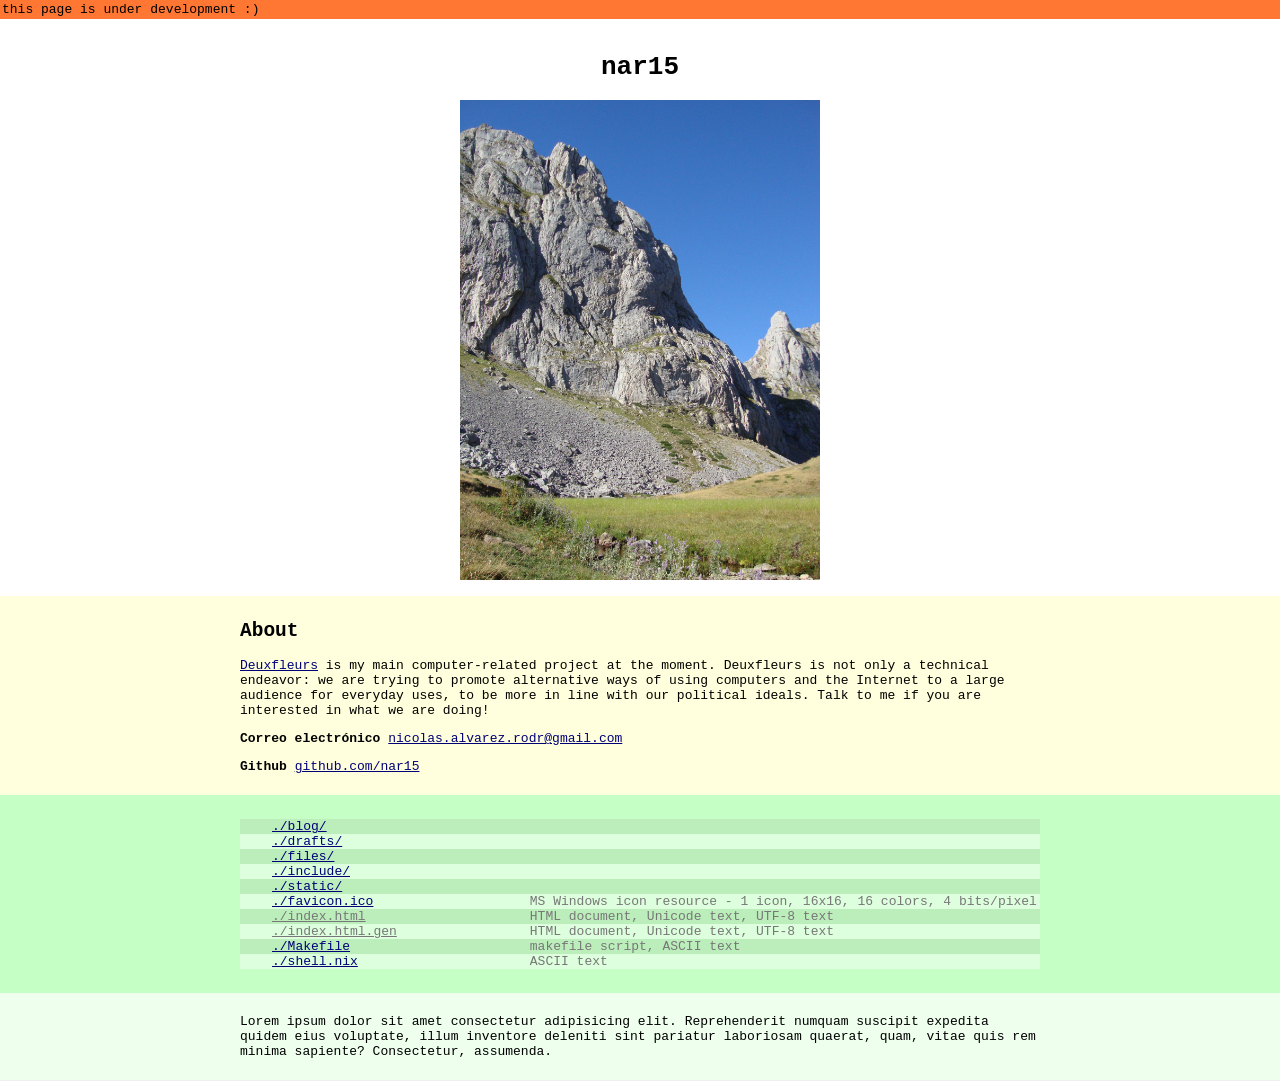
<file: index.html>
<!doctype html>
<html>
<head>
  <meta charset="utf-8">
  <meta name="author" content="Alex Auvolat">
  <title>nar15</title>
  <link rel="stylesheet" type="text/css" href="style/text_style.css">
</head>
<body>

<nav>this page is under development :)</nav>

<header id="main-header">
<h1>
    nar15
</h1>
<div>
    <img src="album/DSC02600.JPG" alt="Babia" class="center">
</div>
</header>

<section class="colors1">
	<h2>About</h2>
	<p>
		<a href="mailto:nicolas.alvarez.rodr@gmail.com">Deuxfleurs</a> is my main computer-related project
		at the moment.
		Deuxfleurs is not only a technical endeavor: we are trying to promote alternative
		ways of using computers and the Internet to a large audience for everyday uses,
		to be more in line with our political ideals.
		Talk to me if you are interested in what we are doing!
	</p>
	<p>
		<b>Correo electrónico</b> <a href="mailto:nicolas.alvarez.rodr@gmail.com">nicolas.alvarez.rodr@gmail.com</a>
	</p>
	<p>
		<b>Github</b> <a href="https://github.com/nar15">github.com/nar15</a>
	</p>
</section>

<section class="listing">
    <ul>
    <li><a href="blog/" class="filename">./blog/</a></li>
    <li><a href="drafts/" class="filename">./drafts/</a></li>
    <li><a href="files/" class="filename">./files/</a></li>
    <li><a href="include/" class="filename">./include/</a></li>
    <li><a href="static/" class="filename">./static/</a></li>
    <li><a href="favicon.ico" class="filename">./favicon.ico</a> <span class="filetype">MS Windows icon resource - 1 icon, 16x16, 16 colors, 4 bits/pixel</span></li>
    <li class="file_discrete"><a href="index.html" class="filename">./index.html</a> <span class="filetype">HTML document, Unicode text, UTF-8 text</span></li>
    <li class="file_discrete"><a href="index.html.gen" class="filename">./index.html.gen</a> <span class="filetype">HTML document, Unicode text, UTF-8 text</span></li>
    <li><a href="Makefile" class="filename">./Makefile</a> <span class="filetype">makefile script, ASCII text</span></li>
    <li><a href="shell.nix" class="filename">./shell.nix</a> <span class="filetype">ASCII text</span></li>
    </ul>
    </section>

<section class="colors2">
<p>Lorem ipsum dolor sit amet consectetur adipisicing elit. Reprehenderit numquam suscipit expedita quidem eius voluptate, 
illum inventore deleniti sint pariatur laboriosam quaerat, quam, vitae quis rem minima sapiente? Consectetur, assumenda.
</p>
</section>
</file>
<file: style/text_style.css>
body {
    font-family: monospace;
    margin: 0px;
    padding: 0px;
    background: #efefef;
}

header {
    background: white;
    padding: 16px;
    margin: 0px;
}

nav {
    background: #FF7733;
    padding: 2px;
    margin: 0px;
}

nav p {
    padding: 0px;
    margin-top: 0px;
    margin-bottom: 0px;
}

nav p a {
    color: black;
}

section {
    margin: 0px;
    padding: 8px;
}

p, h1, h2, h3, h4, h5, ul, pre {
    max-width: 800px;
    margin-left: auto;
    margin-right: auto;
}

h1 {
    text-align: center;
}

.colors1 {
    background: #ffffdd;
}

.colors2 {
    background: #eeffee;
}

.colors3 {
    background: #eeeeee;
}

.colors4 {
    background: #ddffdd;
}

.colors5 {
    background: #cceeee;
}

.colors6 {
    background: #ddddff;
}

.colors7 {
    background: #ffdddd;
}

.listing {
    background: #c5ffc5;
}

footer {
    background: #cccccc;
    margin: 0px;
    padding: 16px;
}

code {
    color: #770000;
}

a {
    color: #000077;
}

.box {
    background: #eeeeee;
    padding: 16px;
}

.people li {
    display: inline-block;
    width: 200px;
    padding-left: 30px;
    list-style: none;
}

.listing ul {
    padding: 0px;
    margin-top: 16px;
    margin-bottom: 16px;
}

.listing li {
    list-style: none;
    padding: 0px;
    padding-left: 32px;
    background: #ddffdd;
    margin: 0px;
}

.listing li:nth-child(odd) {
    background: #bbeebb;
}

.listing .filename {
    display: inline-block;
    min-width: 250px;
}

.listing .file_discrete .filename {
    color: #777777;
}

.listing .filetype {
    color: #777777;
}

.center {
    display: block;
    margin-left: auto;
    margin-right: auto;
    width: 360px;
    height: auto;
  }
</file>
